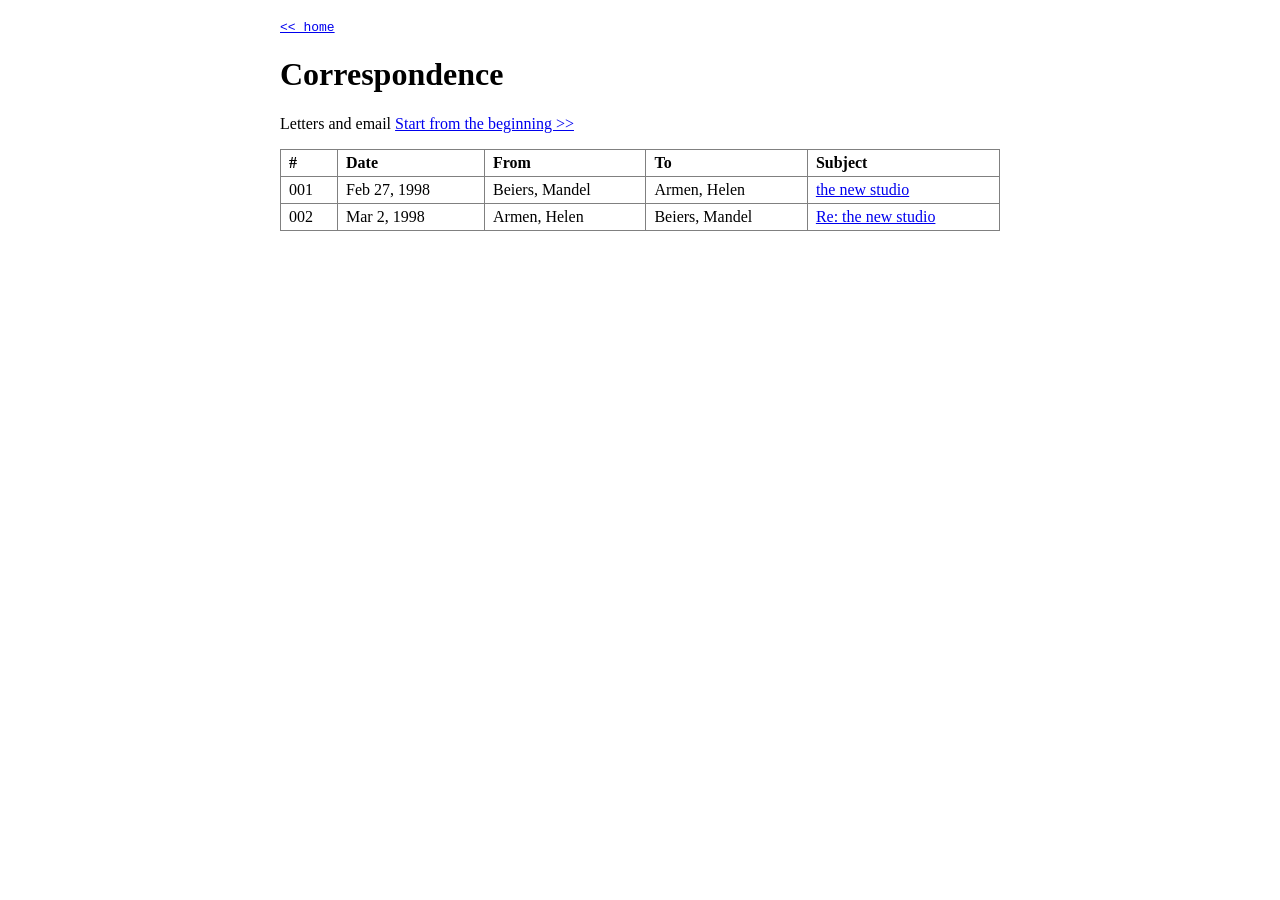
<file: correspondence/index.html>
<!DOCTYPE html>
<html>
<head>
<meta charset="utf-8">
<title>Correspondence</title>
<link rel="stylesheet" href="/style.css">
</head>
<body>

<p class="mail-nav"><a href="/">&lt;&lt; home</a></p>

<h1>Correspondence</h1>
<p>Letters and email <a href="001.html">Start from the beginning &gt;&gt;</a></p>

<table border="1" width="100%">
  <tr><th width="40">#</th><th width="130">Date</th><th>From</th><th>To</th><th>Subject</th></tr>
  <tr>
    <td>001</td><td>Feb 27, 1998</td><td>Beiers, Mandel</td><td>Armen, Helen</td>
    <td><a href="001.html">the new studio</a></td>
  </tr>
  <tr>
    <td>002</td><td>Mar 2, 1998</td><td>Armen, Helen</td><td>Beiers, Mandel</td>
    <td><a href="002.html">Re: the new studio</a></td>
  </tr>
  <!-- add a row for each new email -->
</table>

</body>
</html>
</file>
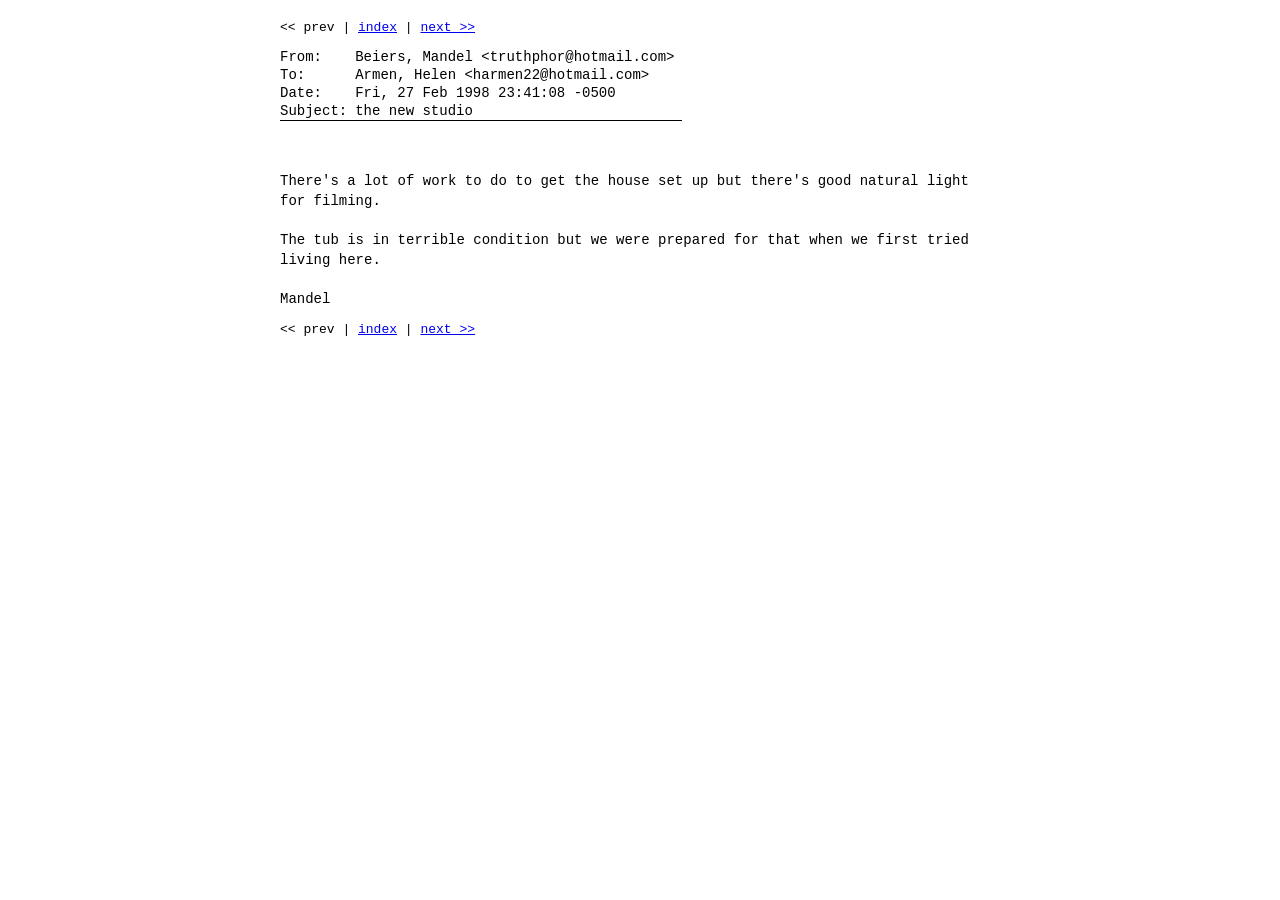
<file: correspondence/001.html>
<!DOCTYPE html>
<html>
<head>
<meta charset="utf-8">
<title>001 - the new studio</title>
<link rel="stylesheet" href="/style.css">
</head>
<body>

<p class="mail-nav">
  &lt;&lt; prev | <a href="index.html">index</a> | <a href="002.html">next &gt;&gt;</a>
</p>

<table class="mail-headers">
  <tr><td>From:</td><td>Beiers, Mandel &lt;truthphor@hotmail.com&gt;</td></tr>
  <tr><td>To:</td><td>Armen, Helen &lt;harmen22@hotmail.com&gt;</td></tr>
  <tr><td>Date:</td><td>Fri, 27 Feb 1998 23:41:08 -0500</td></tr>
  <tr><td>Subject:</td><td>the new studio</td></tr>
</table>

<div class="mail-body">

There's a lot of work to do to get the house set up but there's good natural light for filming.

The tub is in terrible condition but we were prepared for that when we first tried living here.

Mandel</div>

<p class="mail-nav">
  &lt;&lt; prev | <a href="index.html">index</a> | <a href="002.html">next &gt;&gt;</a>
</p>

</body>
</html>
</file>
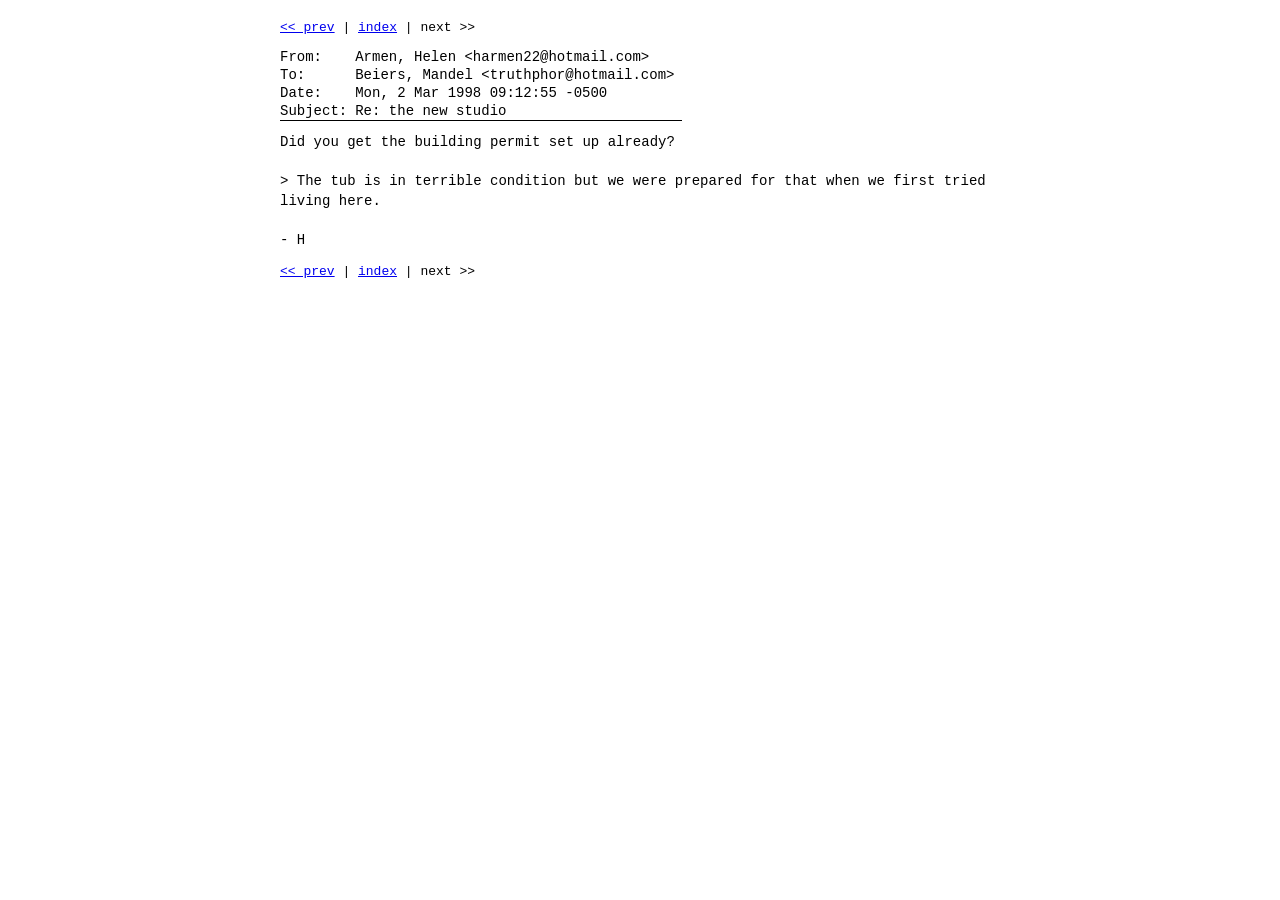
<file: correspondence/002.html>
<!DOCTYPE html>
<html>
<head>
<meta charset="utf-8">
<title>002 - Re: the new studio</title>
<link rel="stylesheet" href="/style.css">
</head>
<body>

<p class="mail-nav">
  <a href="001.html">&lt;&lt; prev</a> | <a href="index.html">index</a> | next &gt;&gt;
</p>

<table class="mail-headers">
  <tr><td>From:</td><td>Armen, Helen &lt;harmen22@hotmail.com&gt;</td></tr>
  <tr><td>To:</td><td>Beiers, Mandel &lt;truthphor@hotmail.com&gt;</td></tr>
  <tr><td>Date:</td><td>Mon, 2 Mar 1998 09:12:55 -0500</td></tr>
  <tr><td>Subject:</td><td>Re: the new studio</td></tr>
</table>

<div class="mail-body">Did you get the building permit set up already?

&gt; The tub is in terrible condition but we were prepared for that when we first tried living here.

- H</div>

<p class="mail-nav">
  <a href="001.html">&lt;&lt; prev</a> | <a href="index.html">index</a> | next &gt;&gt;
</p>

</body>
</html>
</file>
<file: style.css>
body {
  background: #ffffff;
  color: #000000;
  font-family: "Times New Roman", Times, serif;
  max-width: 720px;
  margin: 20px auto;
  padding: 0 12px;
}
a { color: #0000ee; }
a:visited { color: #551a8b; }
table { border-collapse: collapse; }
td, th { padding: 4px 8px; vertical-align: top; text-align: left; }
.small { font-size: small; color: #555555; }

/* email pages */
.mail-nav { font-family: "Courier New", monospace; font-size: small; }
.mail-headers {
  font-family: "Courier New", monospace;
  font-size: 14px;
  border-bottom: 1px solid #000;
  padding-bottom: 8px;
  margin-bottom: 12px;
}
.mail-headers td { padding: 1px 8px 1px 0; }
.mail-body {
  font-family: "Courier New", monospace;
  font-size: 14px;
  white-space: pre-wrap;
  line-height: 1.4;
}
</file>
